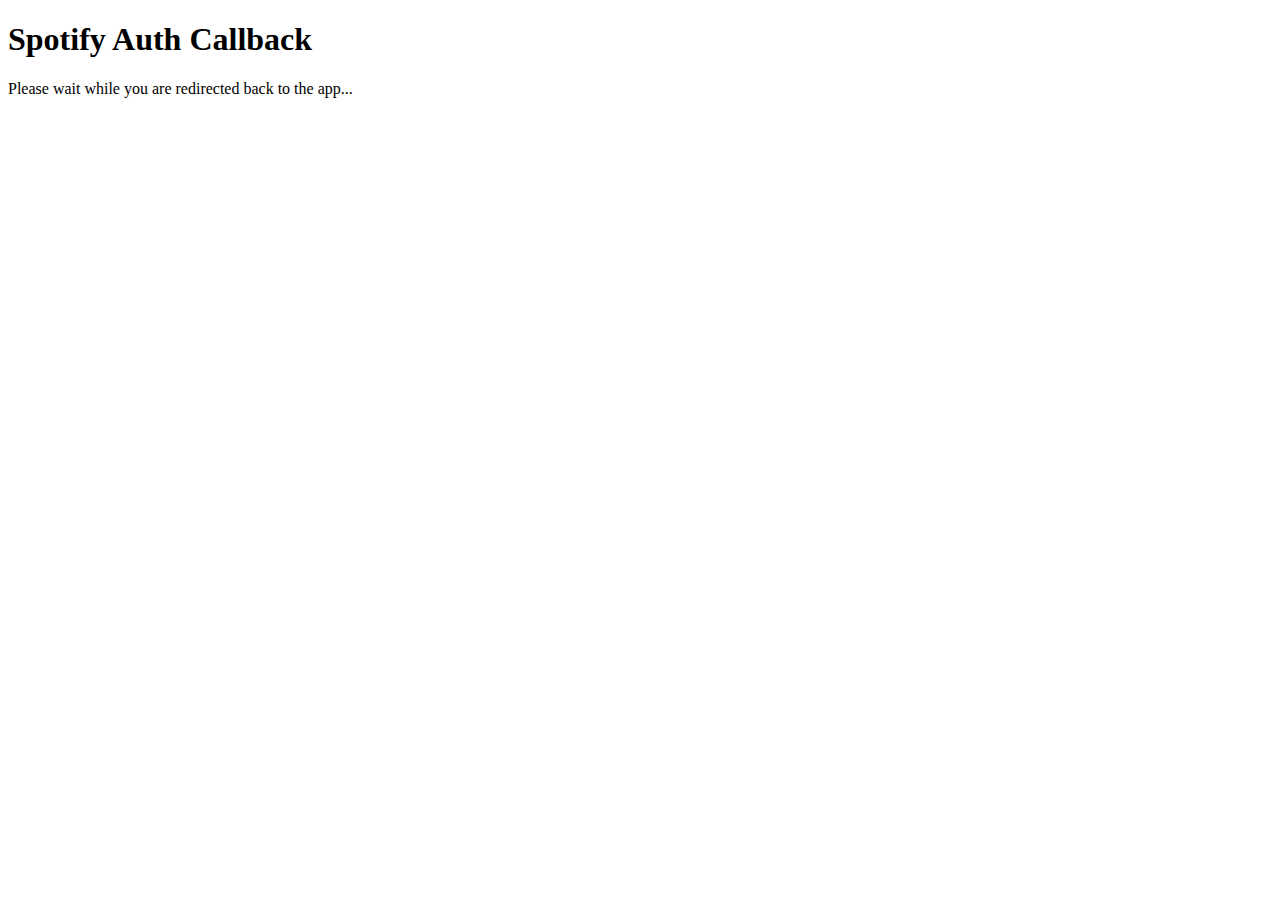
<file: Home/index.html>
<!DOCTYPE html>
<html>
  <head>
    <title>Spotify Auth Callback</title>
  </head>
  <body>
    <h1>Spotify Auth Callback</h1>
    <p>Please wait while you are redirected back to the app...</p>
    <script>
      // Send the URL of the page, including the authorization code and state, to the parent window
      window.opener.postMessage(window.location.href, '*');
      window.close();
    </script>
  </body>
</html>
</file>
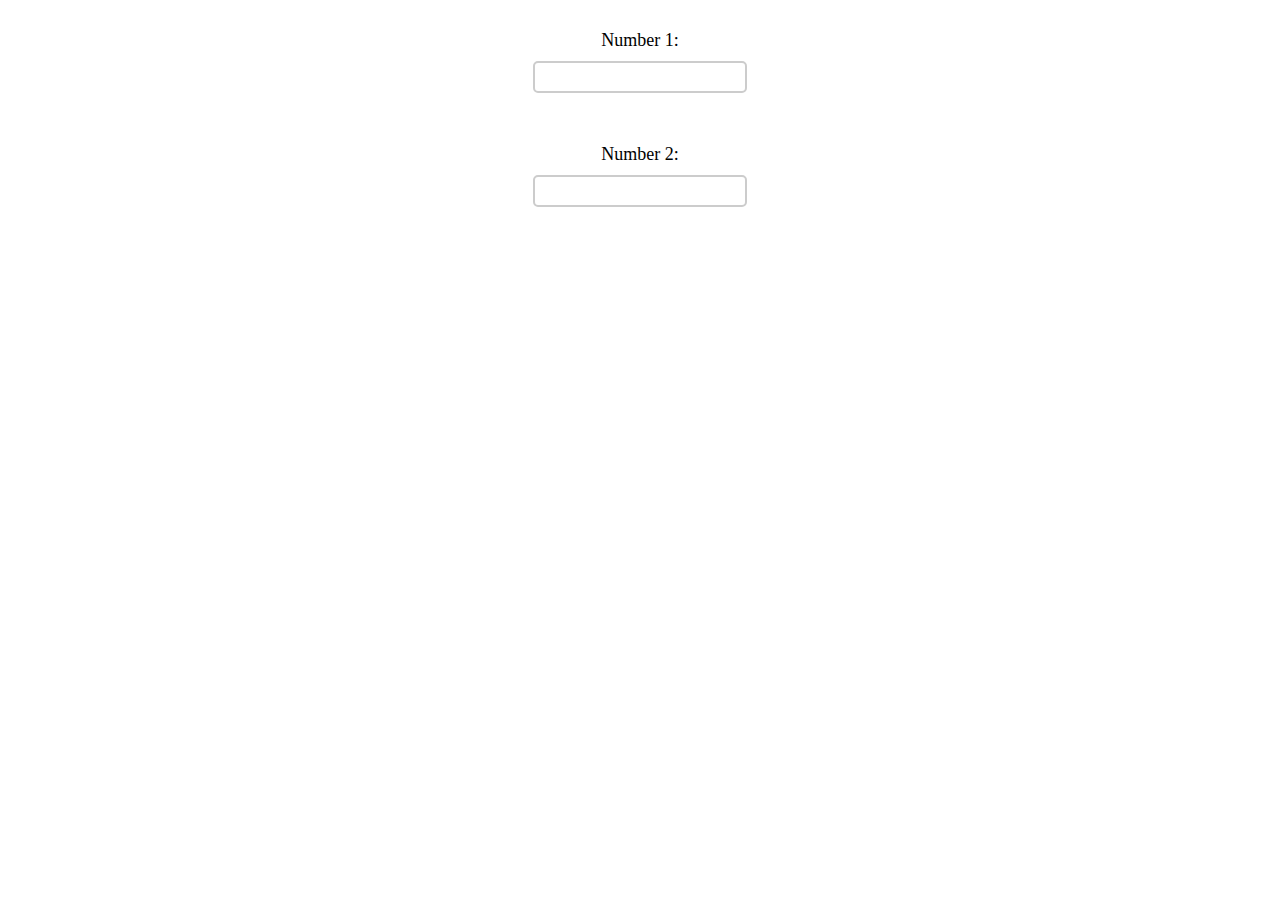
<file: Home/example.html>
<!DOCTYPE html>
<html>
  <head>
    <title>My Form</title>
    <link rel="stylesheet" href="exampls.css">
  </head>
  <body>
    <form>
      <label for="number1">Number 1:</label>
      <input type="number" id="number1"><br>
    
      <label for="number2">Number 2:</label>
      <input type="number" id="number2"><br>
    
      <p id="result"></p>
    </form>

    <script>
      const number1 = document.getElementById('number1');
      const number2 = document.getElementById('number2');
      const result = document.getElementById('result');
    
      number1.addEventListener('input', calculate);
      number2.addEventListener('input', calculate);
    
      function calculate() {
        const value1 = Number(number1.value);
        const value2 = Number(number2.value);
        const sum = value1 + value2;
        if(value2>0)
        result.textContent = `The sum is ${sum}`;
      }
    </script>
  </body>
</html>
</file>
<file: Home/exampls.css>
form {
    display: flex;
    flex-direction: column;
    align-items: center;
    margin: 20px;
    font-size: 18px;
  }
  
  label {
    margin: 10px;
  }
  
  input[type="number"] {
    padding: 5px;
    border: 2px solid #ccc;
    border-radius: 5px;
    font-size: 16px;
    margin-bottom: 20px;
    width: 200px;
  }
  
  p {
    font-size: 20px;
    color: #333;
    margin-top: 20px;
    text-align: center;
  }
</file>
